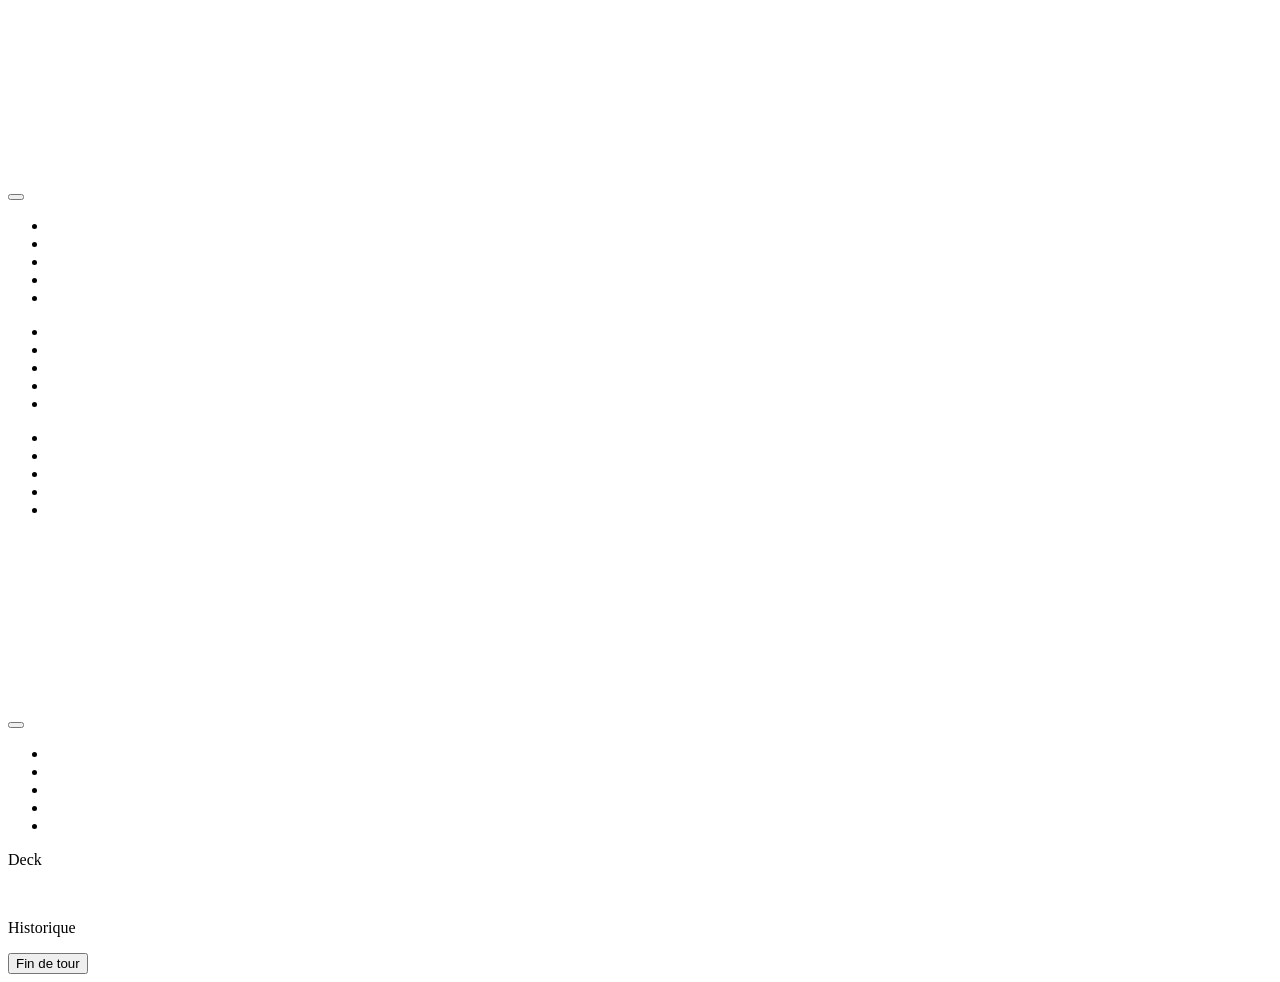
<file: arena.html>
<!DOCTYPE html>
<html lang="en">
<head>
    <meta charset="UTF-8">
    <meta name="viewport" content="width=device-width, initial-scale=1.0">
    <title>Document</title>
</head>
<body>
    <nav>

    </nav>
    <main>
        <section class="header">
            <div>
                <svg></svg>
                <div>
                    <h4></h4>
                    <button></button>
                    <p><span></span></p>
                </div>
                <div class="carts-adversaire">
                    <ul>
                        <li></li>
                        <li></li>
                        <li></li>
                        <li></li>
                        <li></li>
                    </ul>

                </div>
                <div>
                    <p></p>
                    <p></p>
                </div>
            </div>
        </section>

        <section class="body-carts">
            <div>
                <div>
                    <ul>
                        <li></li>
                        <li></li>
                        <li></li>
                        <li></li>
                        <li></li>
                    </ul>
                </div>
            </div>
            <span></span>
            <div>
                <ul>
                    <li></li>
                    <li></li>
                    <li></li>
                    <li></li>
                    <li></li>
                </ul>
            </div>
        </section>

        <section>
            <div>
                <svg></svg>
                <div>
                    <h4></h4>
                    <button></button>
                    <p><span></span></p>
                </div>
                <div class="carts-vous">
                    <ul>
                        <li></li>
                        <li></li>
                        <li></li>
                        <li></li>
                        <li></li>
                    </ul>

                </div>
                <div>
                    <p></p>
                    <p></p>
                </div>
            </div>
        </section>

        <section>
            <div>
                <span></span>
                <p>Deck</p>
                <p class="quantite-deck"></p> 
            </div>
            <div>
                <img>
            </div>
        </section>

        <section>
            <div>
                <p>Historique</p>
            </div>
            <button><spna></span> Fin de tour</button>
        </section>
    </main>


</body>
</html>
</file>
